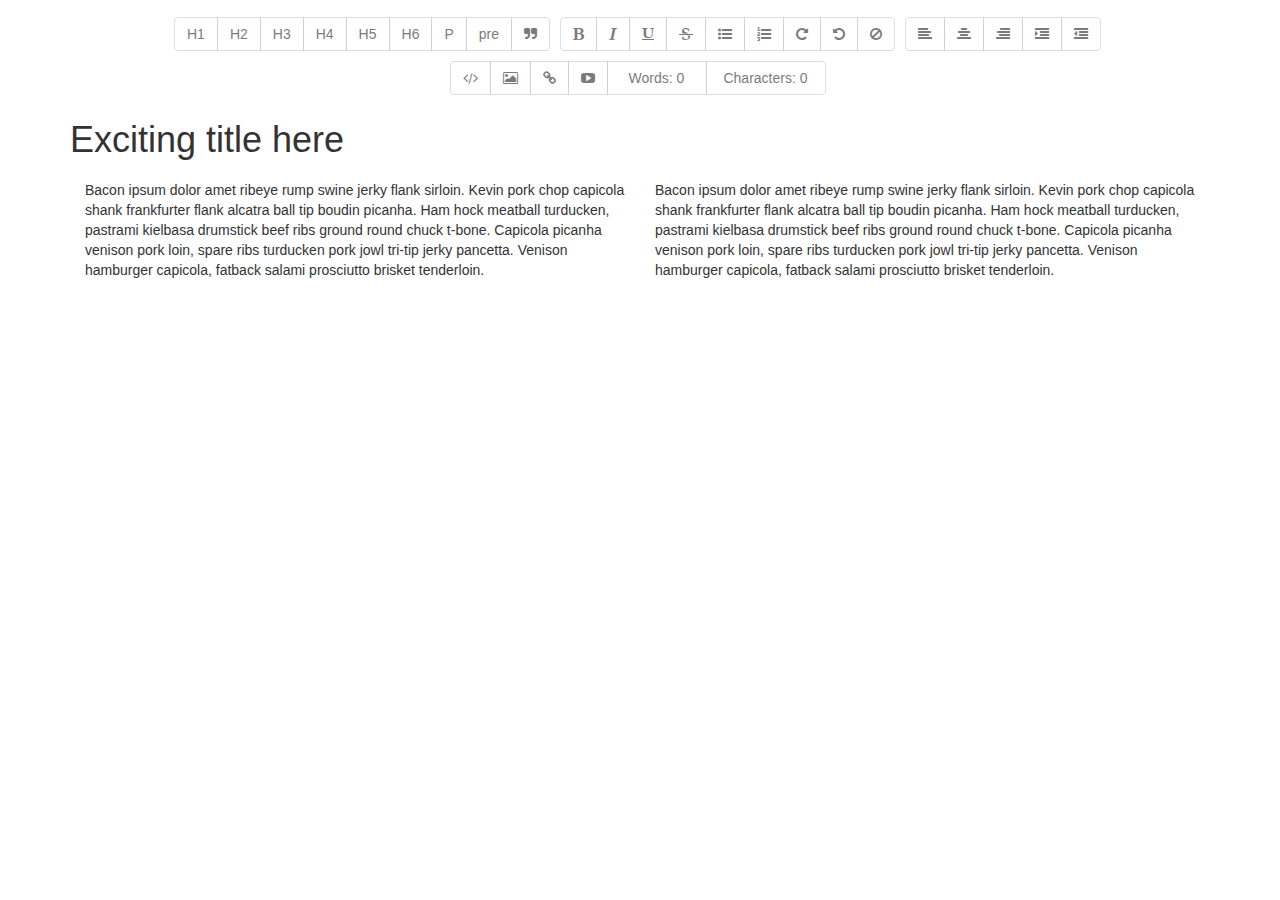
<file: index.html>
<!DOCTYPE html>
<html>
<head>
	<meta charset="UTF-8">
	<meta name="viewport" content="width=device-width, initial-scale=1">

	<!-- Bootstrap CSS -->
	<link href="css/bootstrap.min.css" rel="stylesheet">

	<!-- Fontawesome -->
	<link href="font-awesome-4.3.0/css/font-awesome.min.css" rel="stylesheet">

	<link rel='stylesheet' href='text_angular/textAngular.css'>

	<!-- Custom CSS -->
	<link href="css/custom.css" rel="stylesheet" type="text/css">

	<title>text_angular test</title>

</head>
<body>


<div class="container">
	<div ng-app="textAngularTest" ng-controller="wysiwygeditor" class="container app row">

		<div text-angular-toolbar name="statictoolbar" class="statictoolbar"></div>

		<!--
			Each cms field requires the following properties:
				-must be wrapped in a form with the class 'cms-container'
				-must have a name coresponding to the name of the field in the database (DBname)
				-must have a <text-angular> element w/ the class 'cms-form'
					-'cms-form' must have its name and ng-model attribute set to the DBname (name = DBname, ng-model = data.DBname)
					-'cms-form' must be linked to the name of the toolbar
				-must have a div element with the class 'cms-display'
					-'cms-display' must also have ng-model = data.DBname and name = DBname
				-must have a fontawesome pseudobutton with the class 'cms-icon'
					-must have the attribute data-ng-submit set to send(data.DBname)

				-each field name must be unique
		-->

  		<form name="title" class="cms-container">

		  	<text-angular
		    	name="title"
		    	ng-if="canEdit"
		    	ng-model="data.title"
		    	tabindex="3"
		    	placeholder=""
		    	required
		    	ta-default-wrap="p"
		    	ta-target-toolbars='statictoolbar'
		    	ng-model-options="{debounce: 1000}"
		    	class="cms-form"
		    ></text-angular>
		    
		    <div
		    	ta-bind
		    	name="title"
		    	ng-model="data.title"
		    	placeholder=""
		    	required
		    	ng-model-options="{debounce: 1000}"
		    	class="cms-display"
		    ></div>

		    <i class="fa fa-pencil cms-icon" data-ng-submit="send(data.title)"></i>
		</form>

		<div class="col-sm-6">
	  		<form name="content1" class="cms-container">

			  	<text-angular
			    	name="content1"
			    	ng-if="canEdit"
			    	ng-model="data.content1"
			    	tabindex="3"
			    	placeholder=""
			    	required
			    	ta-default-wrap="p"
			    	ta-target-toolbars='statictoolbar'
			    	ng-model-options="{debounce: 1000}"
			    	class="cms-form"
			    ></text-angular>
			    
			    <div
			    	ta-bind
			    	name="content1"
			    	ng-model="data.content1"
			    	placeholder=""
			    	required
			    	ng-model-options="{debounce: 1000}"
			    	class="cms-display"
			    ></div>

			    <i class="fa fa-pencil cms-icon" data-ng-submit="send(data.content1)"></i>
			</form>
	  	</div>

	  	<div class="col-sm-6">
	  		<form name="content2" class="cms-container">

			  	<text-angular
			    	name="content2"
			    	ng-if="canEdit"
			    	ng-model="data.content2"
			    	tabindex="3"
			    	placeholder=""
			    	required
			    	ta-default-wrap="p"
			    	ta-target-toolbars='statictoolbar'
			    	ng-model-options="{debounce: 1000}"
			    	class="cms-form"
			    ></text-angular>
			    
			    <div
			    	ta-bind
			    	name="content2"
			    	ng-model="data.content2"
			    	placeholder=""
			    	required
			    	ng-model-options="{debounce: 1000}"
			    	class="cms-display"
			    ></div>

			    <i class="fa fa-pencil cms-icon" data-ng-submit="send(data.content2)"></i>
			</form>
	  	</div>


	</div>
</div>


	
<!-- scripts -->
<script src='js/jquery.min.js'></script>
<script src='js/angular.min.js'></script>
<script src='rangy/rangy-core.js'></script>
<script src='rangy/rangy-selectionsaverestore.js'></script> 
<script src='text_angular/textAngular-rangy.min.js'></script>
<script src='text_angular/textAngular-sanitize.min.js'></script>
<script src='text_angular/textAngular.min.js'></script>
<script src='js/test.js'></script>
<!-- scripts -->

</body>
</html>
</file>
<file: text_angular/textAngular.css>
/*
@license textAngular
Author : Austin Anderson
License : 2013 MIT
Version 1.3.7

See README.md or https://github.com/fraywing/textAngular/wiki for requirements and use.
*/

.ta-hidden-input {
	width: 1px;
	height: 1px;
	border: none;
	margin: 0;
	padding: 0;
	position: absolute;
	top: -10000px;
	left: -10000px;
	opacity: 0;
	overflow: hidden;
}

/* add generic styling for the editor */
.ta-root.focussed > .ta-scroll-window.form-control {
	border-color: #66afe9;
	outline: 0;
	-webkit-box-shadow: inset 0 1px 1px rgba(0, 0, 0, 0.075), 0 0 8px rgba(102, 175, 233, 0.6);
	-moz-box-shadow: inset 0 1px 1px rgba(0, 0, 0, 0.075), 0 0 8px rgba(102, 175, 233, 0.6);
	box-shadow: inset 0 1px 1px rgba(0, 0, 0, 0.075), 0 0 8px rgba(102, 175, 233, 0.6);
}

.ta-editor.ta-html, .ta-scroll-window.form-control {
	min-height: 300px;
	height: auto;
	overflow: auto;
	font-family: inherit;
	font-size: 100%;
}

.ta-scroll-window.form-control {
	position: relative;
	padding: 0;
}

.ta-scroll-window > .ta-bind {
	height: auto;
	min-height: 300px;
	padding: 6px 12px;
}

.ta-editor:focus {
	user-select: text;
}

/* add the styling for the awesomness of the resizer */
.ta-resizer-handle-overlay {
	z-index: 100;
	position: absolute;
	display: none;
}

.ta-resizer-handle-overlay > .ta-resizer-handle-info {
	position: absolute;
	bottom: 16px;
	right: 16px;
	border: 1px solid black;
	background-color: #FFF;
	padding: 0 4px;
	opacity: 0.7;
}

.ta-resizer-handle-overlay > .ta-resizer-handle-background {
	position: absolute;
	bottom: 5px;
	right: 5px;
	left: 5px;
	top: 5px;
	border: 1px solid black;
	background-color: rgba(0, 0, 0, 0.2);
}

.ta-resizer-handle-overlay > .ta-resizer-handle-corner {
	width: 10px;
	height: 10px;
	position: absolute;
}

.ta-resizer-handle-overlay > .ta-resizer-handle-corner-tl{
	top: 0;
	left: 0;
	border-left: 1px solid black;
	border-top: 1px solid black;
}

.ta-resizer-handle-overlay > .ta-resizer-handle-corner-tr{
	top: 0;
	right: 0;
	border-right: 1px solid black;
	border-top: 1px solid black;
}

.ta-resizer-handle-overlay > .ta-resizer-handle-corner-bl{
	bottom: 0;
	left: 0;
	border-left: 1px solid black;
	border-bottom: 1px solid black;
}

.ta-resizer-handle-overlay > .ta-resizer-handle-corner-br{
	bottom: 0;
	right: 0;
	border: 1px solid black;
	cursor: se-resize;
	background-color: white;
}

/* copy the popover code from bootstrap so this will work even without it */
.popover {
	position: absolute;
	top: 0;
	left: 0;
	z-index: 1060;
	display: none;
	max-width: 276px;
	padding: 1px;
	font-size: 14px;
	font-weight: normal;
	line-height: 1.42857143;
	text-align: left;
	white-space: normal;
	background-color: #fff;
	-webkit-background-clip: padding-box;
			background-clip: padding-box;
	border: 1px solid #ccc;
	border: 1px solid rgba(0, 0, 0, .2);
	border-radius: 6px;
	-webkit-box-shadow: 0 5px 10px rgba(0, 0, 0, .2);
			box-shadow: 0 5px 10px rgba(0, 0, 0, .2);
}
.popover.top {
	margin-top: -10px;
}
.popover.bottom {
	margin-top: 10px;
}
.popover-title {
	padding: 8px 14px;
	margin: 0;
	font-size: 14px;
	background-color: #f7f7f7;
	border-bottom: 1px solid #ebebeb;
	border-radius: 5px 5px 0 0;
}
.popover-content {
	padding: 9px 14px;
}
.popover > .arrow,
.popover > .arrow:after {
	position: absolute;
	display: block;
	width: 0;
	height: 0;
	border-color: transparent;
	border-style: solid;
}
.popover > .arrow {
	border-width: 11px;
}
.popover > .arrow:after {
	content: "";
	border-width: 10px;
}
.popover.top > .arrow {
	bottom: -11px;
	left: 50%;
	margin-left: -11px;
	border-top-color: #999;
	border-top-color: rgba(0, 0, 0, .25);
	border-bottom-width: 0;
}
.popover.top > .arrow:after {
	bottom: 1px;
	margin-left: -10px;
	content: " ";
	border-top-color: #fff;
	border-bottom-width: 0;
}
.popover.bottom > .arrow {
	top: -11px;
	left: 50%;
	margin-left: -11px;
	border-top-width: 0;
	border-bottom-color: #999;
	border-bottom-color: rgba(0, 0, 0, .25);
}
.popover.bottom > .arrow:after {
	top: 1px;
	margin-left: -10px;
	content: " ";
	border-top-width: 0;
	border-bottom-color: #fff;
}
</file>
<file: css/custom.css>
/*styling the editors, there are several elements controlling the height via "min-height"*/
.ta-editor, .ta-editor > .ta-bind, .ta-editor.ta-html, .ta-scroll-window.form-control {
 	min-height: 50px;
}

/*styling the toolbar*/

.statictoolbar{
	position: fixed;
	top: 12px;
	z-index: 200;
	left: 0;
	right: 0;
	text-align:center;
}

.statictoolbar > .btn-group{
	float:none;
	margin: 5px;
}

/*adding padding to the body so that the tool-bar doesn't cover up stuff in the initia view*/
body{
	padding-top:100px;
}

/*
setting the visibility of different aspects of the cms fields.
The idea is that the class 'cms-edit' is toggled on and off to represent
the "editing" state of a field, i.e. if it has cms-edit than it is editable.
really whats going on is that there is a div and a form containing identical text
that are switched in an out of view
*/
.cms-container .cms-form{
	display:none;
}

.cms-container.cms-edit .cms-form{
	display: block;
}

.cms-container .cms-display{
	display:block;
}

.cms-container.cms-edit .cms-display{
	display:none;
}


/*
adding some styling to the cms-fields, this makes the non-editable form look completely normal
until you hover with the mouse, then a bright color outline and edit icon show up
clicking the edit icon makes the field editable and freeze the outline styling
*/
.cms-container{
	position:relative;
}

.cms-container:hover, .cms-container.cms-edit{
	outline: 1px solid lime;
}

.cms-icon{
	position: absolute;
  	right: 0;
  	bottom: 0;
  	padding: 5px;
  	font-size: 20px;
  	background-color: transparent;
  	color: transparent;
}

.cms-container:hover .cms-icon, .cms-container.cms-edit .cms-icon{
	background-color:lime;
	color: rgb(59, 167, 59);
}

.cms-container:hover .cms-icon:hover{
	color:#1d1d1d;
	cursor: pointer;
}
</file>
